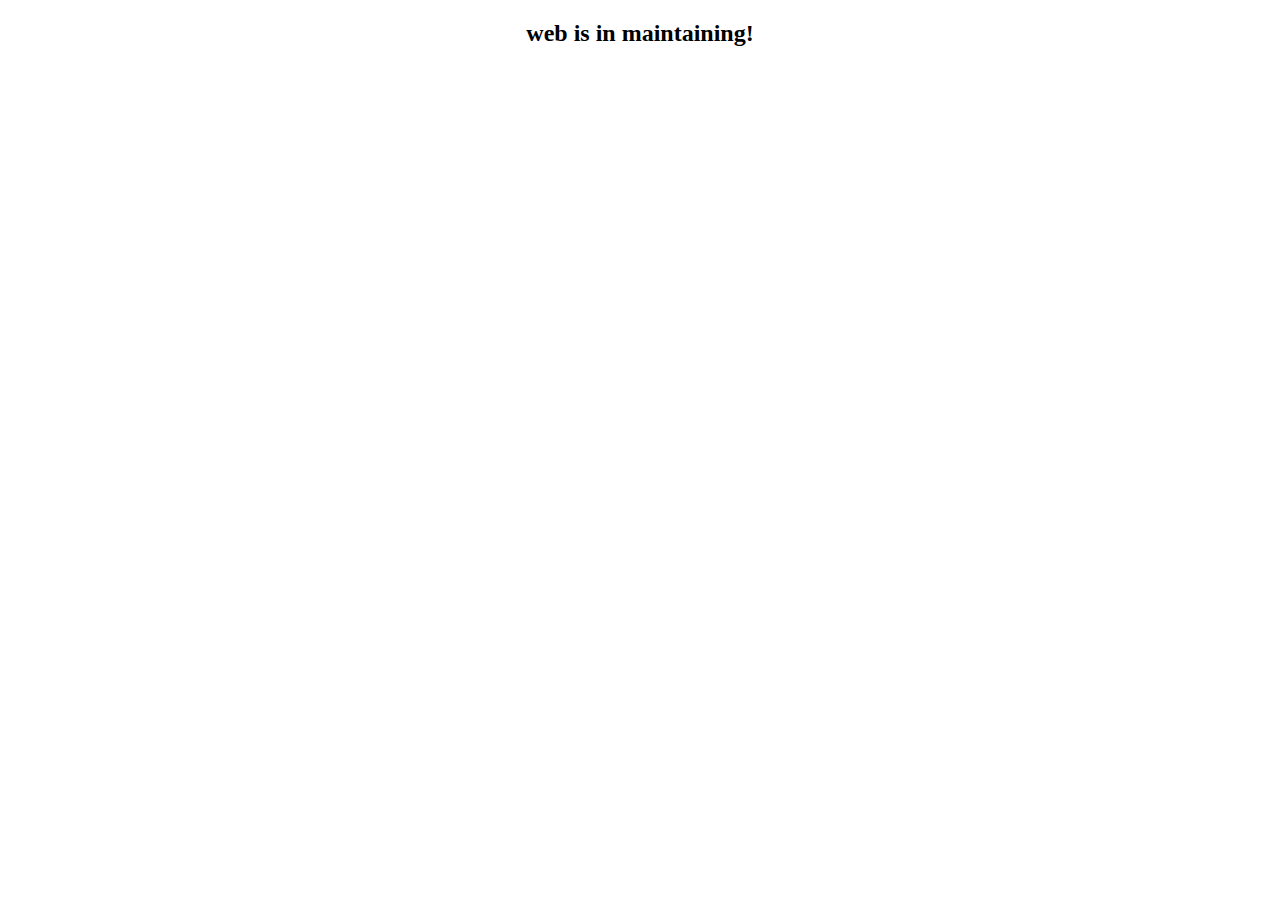
<file: notify/index.html>
<!DOCTYPE html>
<html>
<head>
  <meta charset="utf-8">

  <title>Nice AI Tools</title>

  <!--http://www.html5rocks.com/en/mobile/mobifying/-->
  <meta name="viewport"
        content="width=device-width,user-scalable=no,initial-scale=1, minimum-scale=1,maximum-scale=1"/>

  <!--https://developer.apple.com/library/safari/documentation/AppleApplications/Reference/SafariHTMLRef/Articles/MetaTags.html-->
  <meta name="apple-mobile-web-app-capable" content="yes">
  <meta name="apple-mobile-web-app-status-bar-style" content="black-translucent">
  <meta name="format-detection" content="telephone=no">

  <!-- force webkit on 360 -->
  <meta name="renderer" content="webkit"/>
  <meta name="force-rendering" content="webkit"/>
  <!-- force edge on IE -->
  <meta http-equiv="X-UA-Compatible" content="IE=edge,chrome=1"/>
  <meta name="msapplication-tap-highlight" content="no">

  <!-- force full screen on some browser -->
  <meta name="full-screen" content="yes"/>
  <meta name="x5-fullscreen" content="true"/>
  <meta name="360-fullscreen" content="true"/>
  
  <!-- force screen orientation on some browser -->
  <meta name="screen-orientation" content=""/>
  <meta name="x5-orientation" content="">

  <!--fix fireball/issues/3568 -->
  <!--<meta name="browsermode" content="application">-->
  <meta name="x5-page-mode" content="app">


</head>
<body>
  <center>
    <h2>web is in maintaining!</h2>
  </center>
</body>
</html>
</file>
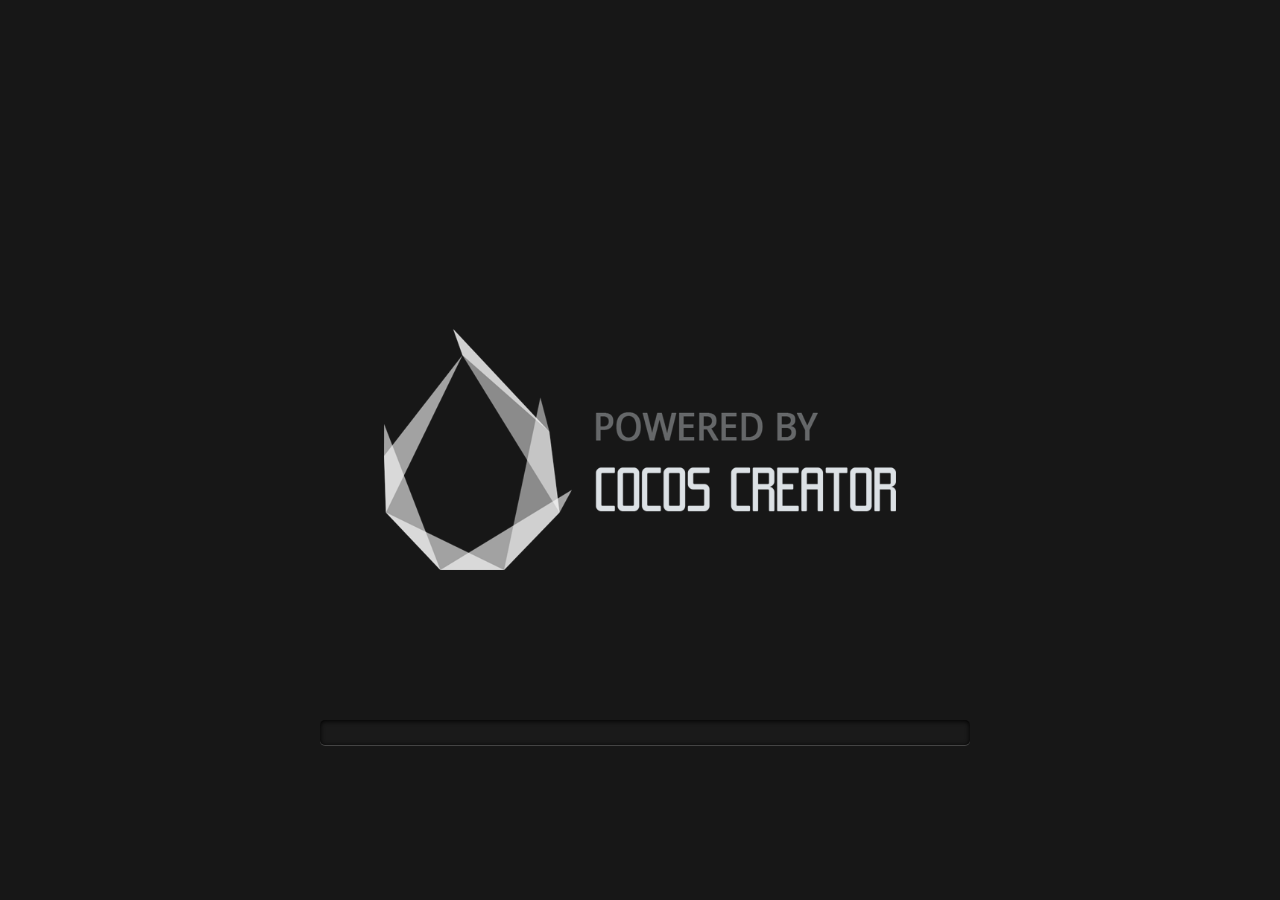
<file: web-mobile/index.html>
<!DOCTYPE html>
<html>
<head>
  <meta charset="utf-8">

  <title>Cocos Creator | start_project</title>

  <!--http://www.html5rocks.com/en/mobile/mobifying/-->
  <meta name="viewport"
        content="width=device-width,user-scalable=no,initial-scale=1, minimum-scale=1,maximum-scale=1"/>

  <!--https://developer.apple.com/library/safari/documentation/AppleApplications/Reference/SafariHTMLRef/Articles/MetaTags.html-->
  <meta name="apple-mobile-web-app-capable" content="yes">
  <meta name="apple-mobile-web-app-status-bar-style" content="black-translucent">
  <meta name="format-detection" content="telephone=no">

  <!-- force webkit on 360 -->
  <meta name="renderer" content="webkit"/>
  <meta name="force-rendering" content="webkit"/>
  <!-- force edge on IE -->
  <meta http-equiv="X-UA-Compatible" content="IE=edge,chrome=1"/>
  <meta name="msapplication-tap-highlight" content="no">

  <!-- force full screen on some browser -->
  <meta name="full-screen" content="yes"/>
  <meta name="x5-fullscreen" content="true"/>
  <meta name="360-fullscreen" content="true"/>
  
  <!-- force screen orientation on some browser -->
  <meta name="screen-orientation" content=""/>
  <meta name="x5-orientation" content="">

  <!--fix fireball/issues/3568 -->
  <!--<meta name="browsermode" content="application">-->
  <meta name="x5-page-mode" content="app">

  <!--<link rel="apple-touch-icon" href=".png" />-->
  <!--<link rel="apple-touch-icon-precomposed" href=".png" />-->

  <link rel="stylesheet" type="text/css" href="style-mobile.css"/>

</head>
<body>
  <canvas id="GameCanvas" oncontextmenu="event.preventDefault()" tabindex="0"></canvas>
  <div id="splash">
    <div class="progress-bar stripes">
      <span style="width: 0%"></span>
    </div>
  </div>
<script src="src/settings.js" charset="utf-8"></script>

<script src="main.js" charset="utf-8"></script>
</body>
</html>
</file>
<file: web-mobile/style-mobile.css>
html {
  -ms-touch-action: none;
}

body, canvas, div {
  display: block;
  outline: none;
  -webkit-tap-highlight-color: rgba(0, 0, 0, 0);

  -moz-user-select: none;
  -webkit-user-select: none;
  -ms-user-select: none;
  -khtml-user-select: none;
  -webkit-tap-highlight-color: rgba(0, 0, 0, 0);
}

/* Remove spin of input type number */
input::-webkit-outer-spin-button,
input::-webkit-inner-spin-button {
    /* display: none; <- Crashes Chrome on hover */
    -webkit-appearance: none;
    margin: 0; /* <-- Apparently some margin are still there even though it's hidden */
}

body {
  position: absolute;
  top: 0;
  left: 0;
  width: 100%;
  height: 100%;
  padding: 0;
  border: 0;
  margin: 0;

  cursor: default;
  color: #888;
  background-color: #333;

  text-align: center;
  font-family: Helvetica, Verdana, Arial, sans-serif;

  display: flex;
  flex-direction: column;
}

#Cocos2dGameContainer {
  position: absolute;
  margin: 0;
  overflow: hidden;
  left: 0px;
  top: 0px;

  display: -webkit-box;
  -webkit-box-orient: horizontal;
  -webkit-box-align: center;
  -webkit-box-pack: center;
}

canvas {
  background-color: rgba(0, 0, 0, 0);
}

a:link, a:visited {
  color: #666;
}

a:active, a:hover {
  color: #666;
}

p.header {
  font-size: small;
}

p.footer {
  font-size: x-small;
}

#splash {
  position: absolute;
  top: 0;
  left: 0;
  width: 100%;
  height: 100%;
  background: #171717 url(./splash.png) no-repeat center;
  background-size: 40%;
}

.progress-bar {
    background-color: #1a1a1a;
    position: absolute;
    left: 25%;
    top: 80%;
    height: 15px;
    padding: 5px;
    width: 50%;
    /*margin: 0 -175px;         */
    border-radius: 5px;
    box-shadow: 0 1px 5px #000 inset, 0 1px 0 #444;           
}

.progress-bar span {
    display: block;
    height: 100%;
    border-radius: 3px;
    box-shadow: 0 1px 0 rgba(255, 255, 255, .5) inset;
    transition: width .4s ease-in-out; 
    background-color: #34c2e3;    
}

.stripes span {
    background-size: 30px 30px;
    background-image: linear-gradient(135deg, rgba(255, 255, 255, .15) 25%, transparent 25%,
                        transparent 50%, rgba(255, 255, 255, .15) 50%, rgba(255, 255, 255, .15) 75%,
                        transparent 75%, transparent);            
    
    animation: animate-stripes 1s linear infinite;             
}

@keyframes animate-stripes {
    0% {background-position: 0 0;} 100% {background-position: 60px 0;}
}
</file>
